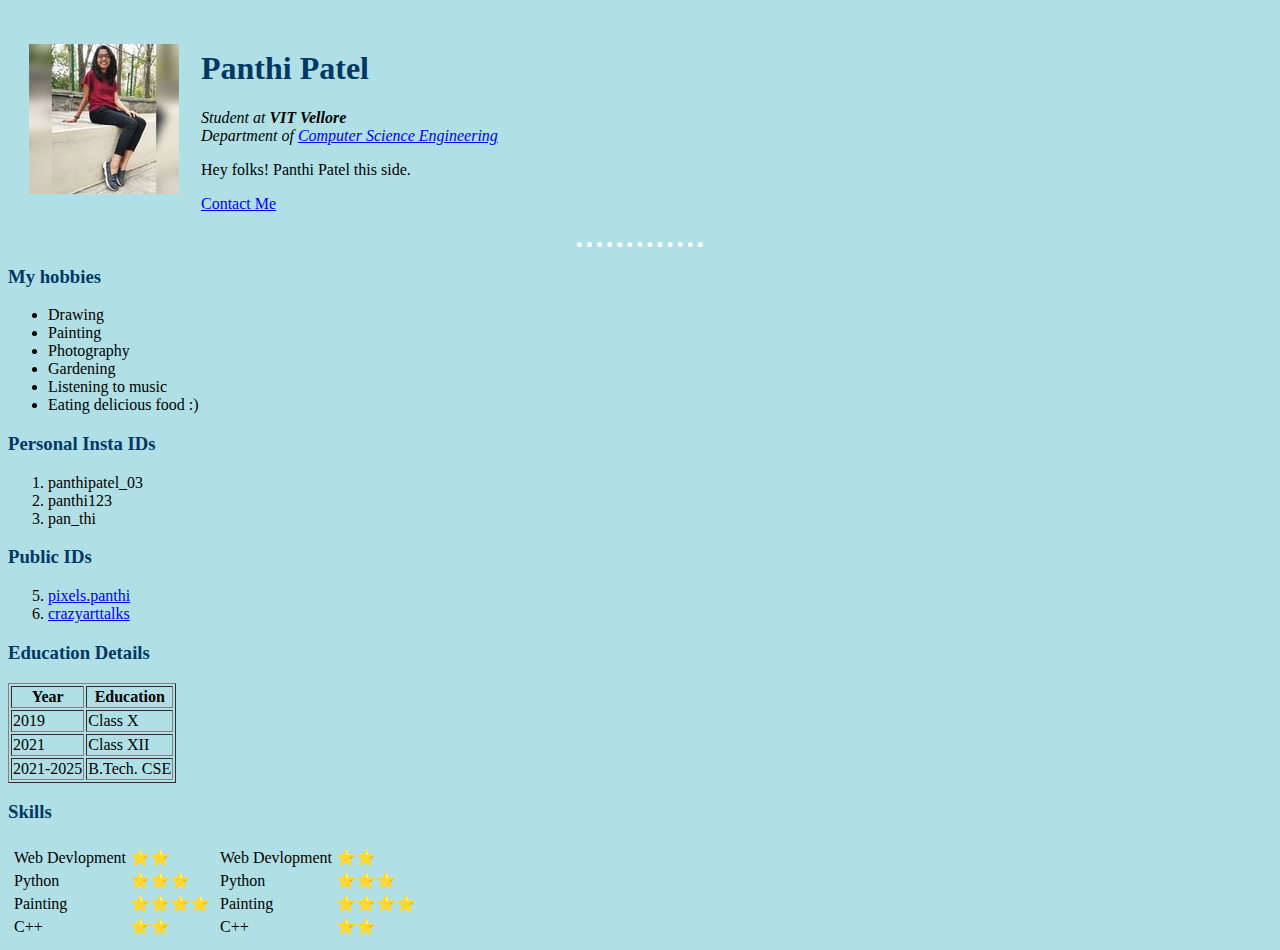
<file: index.html>
<!DOCTYPE html>
<html>
<!-- /*alternate way : border style: none; borde-top-style: dotted;*/ -->
<!-- height: 0px; -->
<head>
  <meta charset="utf-8">
  <title>🤩 Panthi</title>
  <link rel="stylesheet" href="CSS/mystyle.css">
</head>

<body>
  <table cellspacing="20">
    <tr>
      <td><img src="WHATEVER.jpeg" alt=""></td>
      <td>
        <h1>Panthi Patel</h1>
        <p><em>Student at <strong>VIT Vellore</strong> <br> Department of <a href="https://vit.ac.in/schools/school-of-computer-science-and-engineering" target="_blank">
              Computer Science Engineering</a></em></p>
        <p>Hey folks! Panthi Patel this side.</p>
        <a href="ContactMe.html">Contact Me</a>
      </td>
    </tr>
  </table>
  <hr>
  <h3>My hobbies</h3>
  <ul>
    <li>Drawing</li>
    <li>Painting</li>
    <li>Photography</li>
    <li>Gardening</li>
    <li>Listening to music</li>
    <li>Eating delicious food :)</li>
  </ul>

  <h3>Personal Insta IDs</h3>
  <ol>
    <li>panthipatel_03</li>
    <li>panthi123</li>
    <li>pan_thi</li>
  </ol>

  <h3>Public IDs</h3>
  <ol start="5">
    <li><a href="https://www.instagram.com/pixels.panthi/">pixels.panthi</a></li>
    <li><a href="https://www.instagram.com/crazyarttalks/">crazyarttalks</a></li>
  </ol>

  <h3>Education Details</h3>
  <table border="1">
    <thead>
      <tr>
        <th>Year</th>
        <th>Education</th>
      </tr>
    </thead>
    <tbody>
      <tr>
        <td>2019</td>
        <td>Class X</td>
      </tr>
      <tr>
        <td>2021</td>
        <td>Class XII</td>
      </tr>
      <tr>
        <td>2021-2025</td>
        <td>B.Tech. CSE</td>
      </tr>
    </tbody>
  </table>

  <h3>Skills</h3>
  <table>
    <tr>
      <td>
        <table>
          <tr>
            <td>Web Devlopment</td>
            <td>⭐️⭐️</td>
          </tr>
          <tr>
            <td>Python</td>
            <td>⭐️⭐️⭐️</td>
          </tr>
          <tr>
            <td>Painting</td>
            <td>⭐️⭐️⭐️⭐️</td>
          </tr>
          <tr>
            <td>C++</td>
            <td>⭐️⭐️</td>
          </tr>
        </table>
      </td>
      <td>
        <table>
          <tr>
            <td>Web Devlopment</td>
            <td>⭐️⭐️</td>
          </tr>
          <tr>
            <td>Python</td>
            <td>⭐️⭐️⭐️</td>
          </tr>
          <tr>
            <td>Painting</td>
            <td>⭐️⭐️⭐️⭐️</td>
          </tr>
          <tr>
            <td>C++</td>
            <td>⭐️⭐️</td>
          </tr>
        </table>
      </td>
    </tr>
  </table>

</body>

</html>
</file>
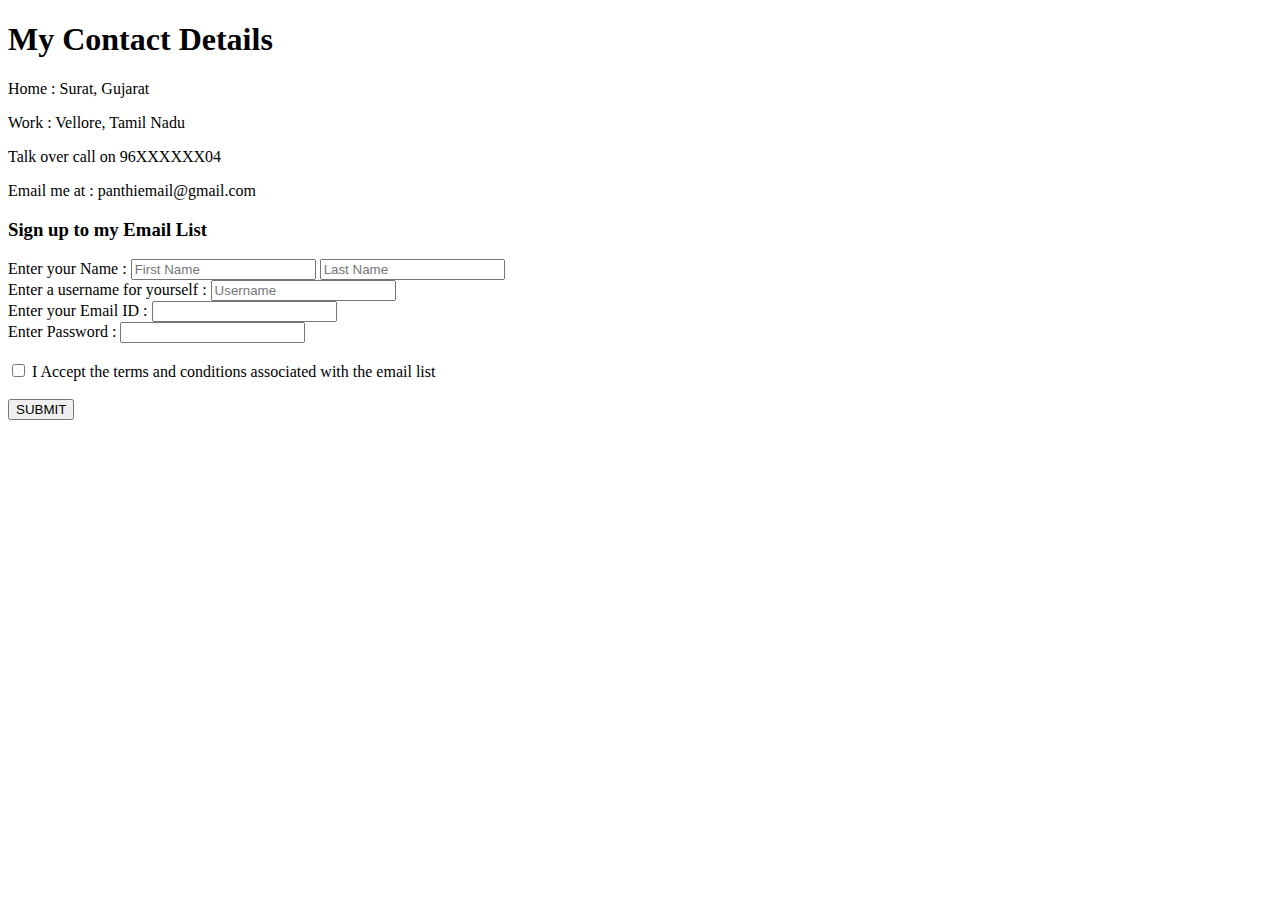
<file: ContactMe.html>
<!DOCTYPE html>
<html lang="en" dir="ltr">
  <head>
    <meta charset="utf-8">
    <title>Contact Me</title>
  </head>
  <body>
    <h1>My Contact Details</h1>
    <p>Home : Surat, Gujarat</p>
    <p>Work : Vellore, Tamil Nadu</p>
    <p>Talk over call on 96XXXXXX04</p>
    <p>Email me at : panthiemail@gmail.com</p>


    <h3>Sign up to my Email List</h3>
    <form class="" action="index.html" method="post">
      <label>Enter your Name : </label>
      <input type="text" placeholder="First Name" name="" value="">
      <input type="text" placeholder="Last Name" name="" value="">
      <br>
      <label>Enter a username for yourself : </label>
      <input type="text" placeholder="Username" name="" value=""><br>
      <label>Enter your Email ID : </label>
      <input type="email" name="" value=""><br>
      <label>Enter Password : </label>
      <input type="password" name="" value=""><br><br>
      <input type="checkbox" name="" value="">
      <label>I Accept the terms and conditions associated with the email list</label>
      <br><br>
      <input type="submit" name="" value="SUBMIT">

    </form>

  </body>
</html>
</file>
<file: CSS/mystyle.css>
body{
  background-color: powderblue;
}

h1,h3{
  color: #003865;
}

hr {
  border-style: dotted none none;
  border-width: 5px;
  border-color: white;
  width: 10%;
}
</file>
